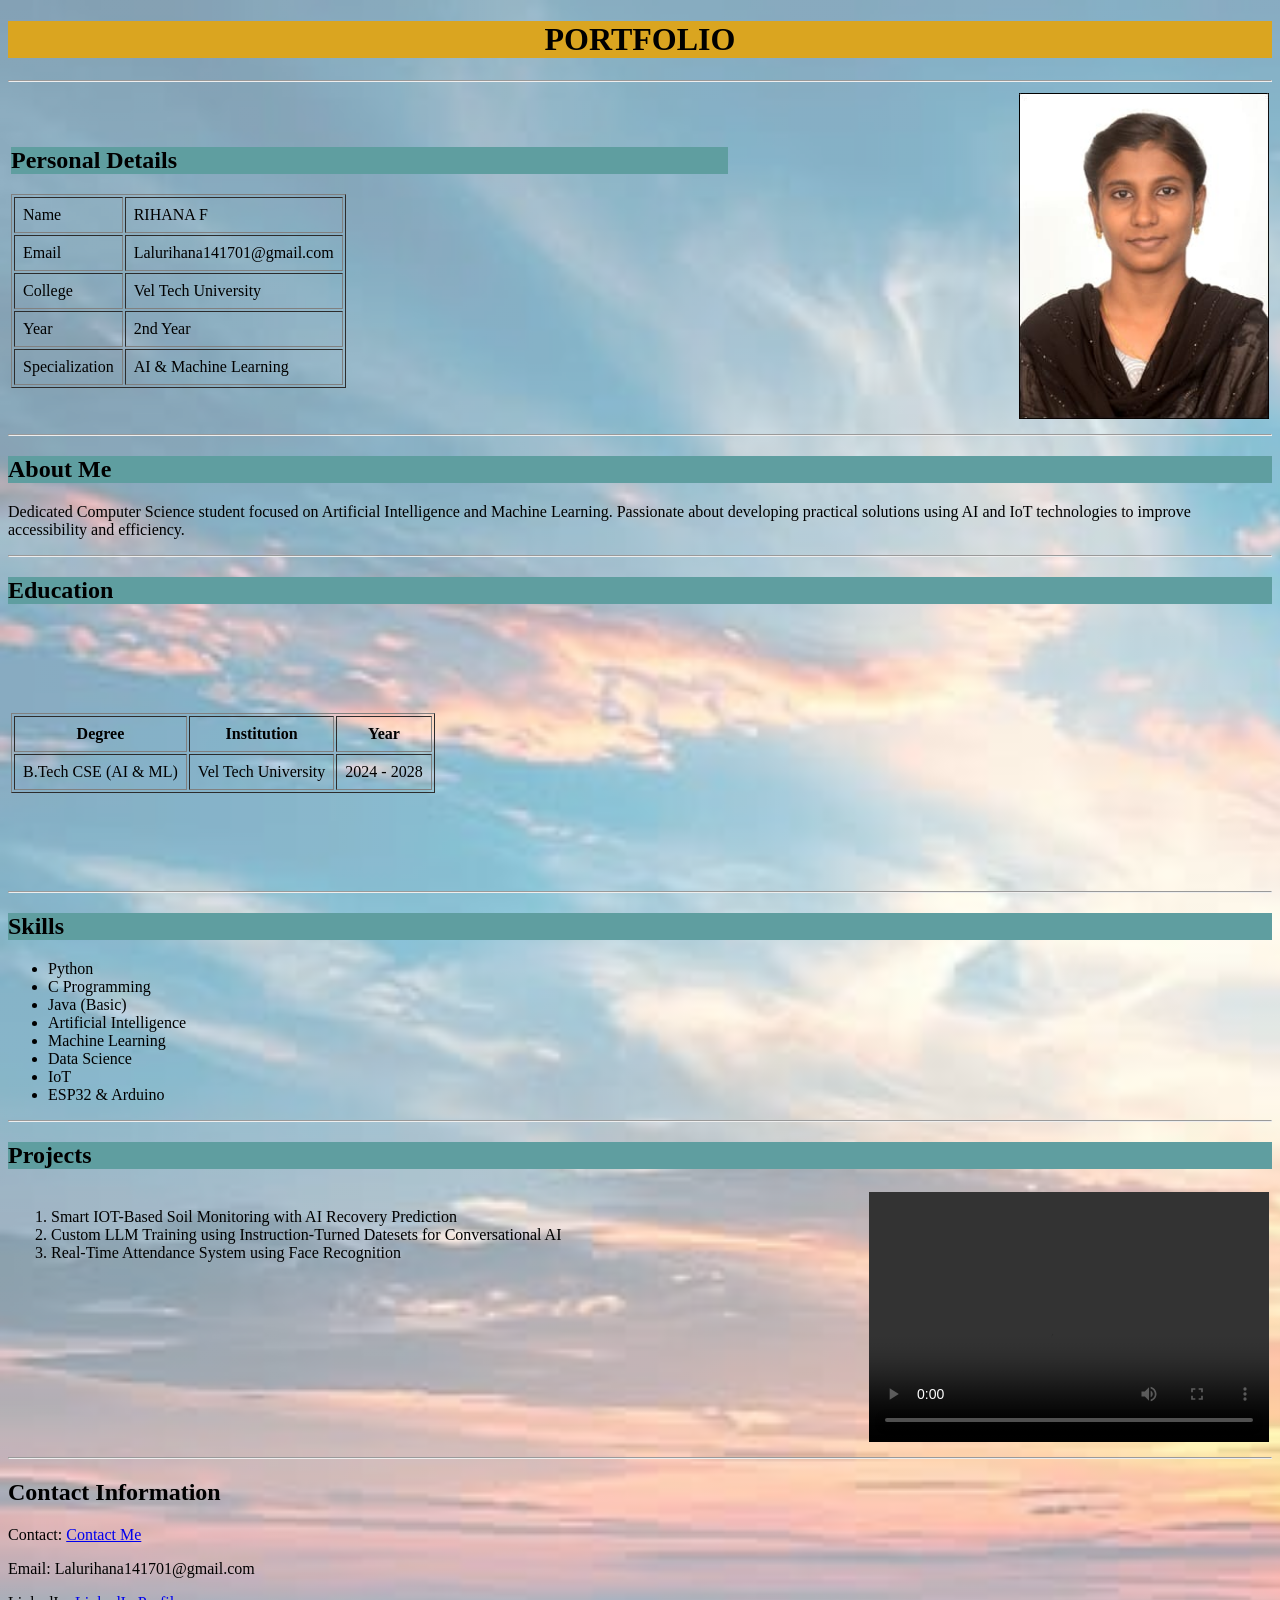
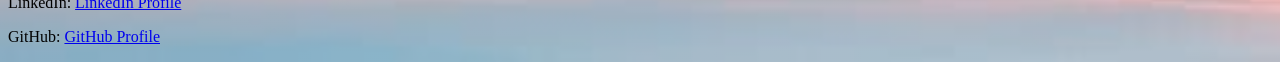
<file: index.html>
<!DOCTYPE html>
<html>

<head>
    <title>Portfolio - RIHANA F</title>
    <link rel="stylesheet" href="style.css">
</head>

<body>

    <h1 class="para" id="p9" align="center">PORTFOLIO</h1>
    <hr>

    <table width="100%">
        <tr>
            <td>
                <h2 class="para" id="p5">Personal Details</h2>

                <table border="1" cellpadding="8">
                    <tr>
                        <td>Name</td>
                        <td>RIHANA F</td>
                    </tr>
                    <tr>
                        <td>Email</td>
                        <td>Lalurihana141701@gmail.com</td>
                    </tr>
                    <tr>
                        <td>College</td>
                        <td>Vel Tech University</td>
                    </tr>
                    <tr>
                        <td>Year</td>
                        <td>2nd Year</td>
                    </tr>
                    <tr>
                        <td>Specialization</td>
                        <td>AI & Machine Learning</td>
                    </tr>
                </table>
            </td>

            <td align="right">
                <img src="my photo.jpeg" alt="My Photo" width="250">
            </td>
        </tr>
    </table>

    <hr>

    <h2 class="para" id="p4">About Me</h2>

    <p>
        Dedicated Computer Science student focused on Artificial Intelligence
        and Machine Learning. Passionate about developing practical solutions
        using AI and IoT technologies to improve accessibility and efficiency.
    </p>

    <hr>

    <h2 class="para" id="p3">Education</h2>

    <table width="100%">
        <tr>
            <td>
                <table border="1" cellpadding="8">
                    <tr>
                        <th>Degree</th>
                        <th>Institution</th>
                        <th>Year</th>
                    </tr>

                    <tr>
                        <td>B.Tech CSE (AI & ML)</td>
                        <td>Vel Tech University</td>
                        <td>2024 - 2028</td>
                    </tr>
                </table>
            </td>

            <td align="right">
                <iframe
                    src="https://www.google.com/maps/embed?pb=!1m18!1m12!1m3!1d3884.7383436801556!2d80.09649807484517!3d13.178890787155867!2m3!1f0!2f0!3f0!3m2!1i1024!2i768!4f13.1!3m3!1m2!1s0x3a527da39694eccd%3A0xee88ee479cf9d426!2sVeltech%20University%20Outer%20Ring%20Road!5e0!3m2!1sen!2sin!4v1780929412691!5m2!1sen!2sin"
                    width="400"
                    height="250"
                    style="border:0;"
                    allowfullscreen=""
                    loading="lazy">
                </iframe>
            </td>
        </tr>
    </table>

    <hr>

    <h2 class="para" id="p2">Skills</h2>

    <ul>
        <li>Python</li>
        <li>C Programming</li>
        <li>Java (Basic)</li>
        <li>Artificial Intelligence</li>
        <li>Machine Learning</li>
        <li>Data Science</li>
        <li>IoT</li>
        <li>ESP32 & Arduino</li>
    </ul>

    <hr>

    <h2 class="para" id="p1">Projects</h2>

    <table width="100%">
        <tr>
            <td valign="top">
                <ol>
                    <li>Smart IOT-Based Soil Monitoring with AI Recovery Prediction</li>
                    <li>Custom LLM Training using Instruction-Turned Datesets for Conversational AI</li>
                    <li>Real-Time Attendance System using Face Recognition</li>
                </ol>
            </td>

            <td align="right" valign="top">
                <video width="400" height="250" controls>
                    <source src="video.mp4" type="video/mp4">
                    Your browser does not support the video tag.
                </video>
            </td>
        </tr>
    </table>

    <hr>

    <h2>Contact Information</h2>

    <p>
        Contact:
        <a href="sample.html">Contact Me</a>
    </p>

    <p>Email: Lalurihana141701@gmail.com</p>

    <p>
        LinkedIn:
        <a href="https://www.linkedin.com/in/rihana-f-53ba443b4">
            LinkedIn Profile
        </a>
    </p>

    <p>
        GitHub:
        <a href="https://github.com/Rihana0109">
            GitHub Profile
        </a>
    </p>

</body>

</html>
</file>
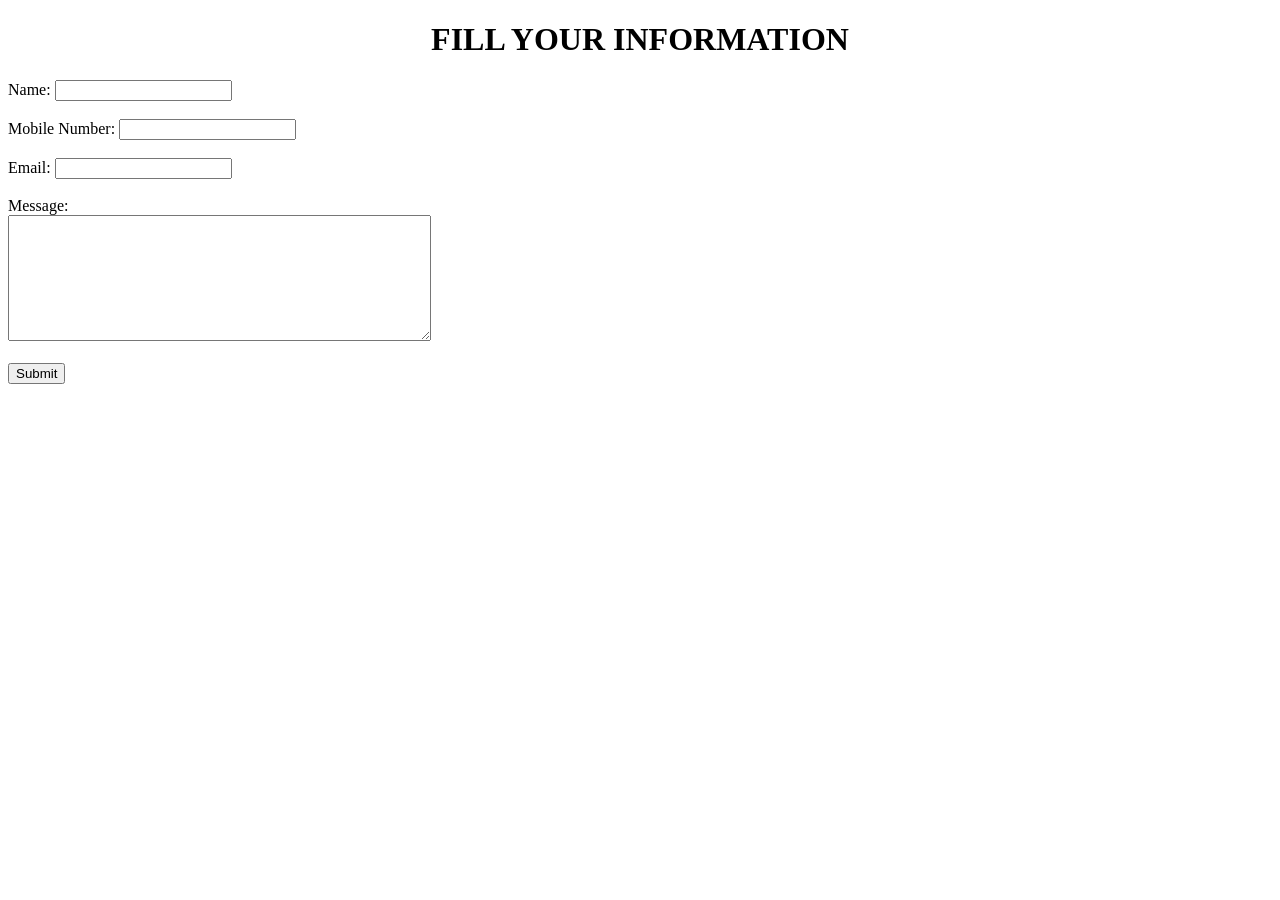
<file: sample.html>
<!DOCTYPE html>
<html lang="en">
<head>
    <meta charset="UTF-8">
    <meta name="viewport" content="width=f, initial-scale=1.0">
    <title>Document</title>
</head>
<body>
    <h1 align="center">FILL YOUR INFORMATION</h1>

<form>
    <label for="name">Name:</label>
    <input type="text" id="name" name="name">
    <br><br>

    <label for="mobile">Mobile Number:</label>
    <input type="tel" id="mobile" name="mobile">
    <br><br>

    <label for="email">Email:</label>
    <input type="email" id="email" name="email">
    <br><br>

    <label for="message">Message:</label><br>
    <textarea id="message" name="message" rows="8" cols="50"></textarea>
    <br><br>

    <input type="submit" value="Submit">
</form>
</body>
</html>
</file>
<file: style.css>
body {
    background:
        linear-gradient(rgba(255,255,255,0.5), rgba(255,255,255,0.5)),
        url('img.jpg');
    background-size: cover;
}
#p1,#p2,#p3,#p4,#p5{
    background-color: cadetblue;
}
#p9{
    background-color: goldenrod;
}
</file>
